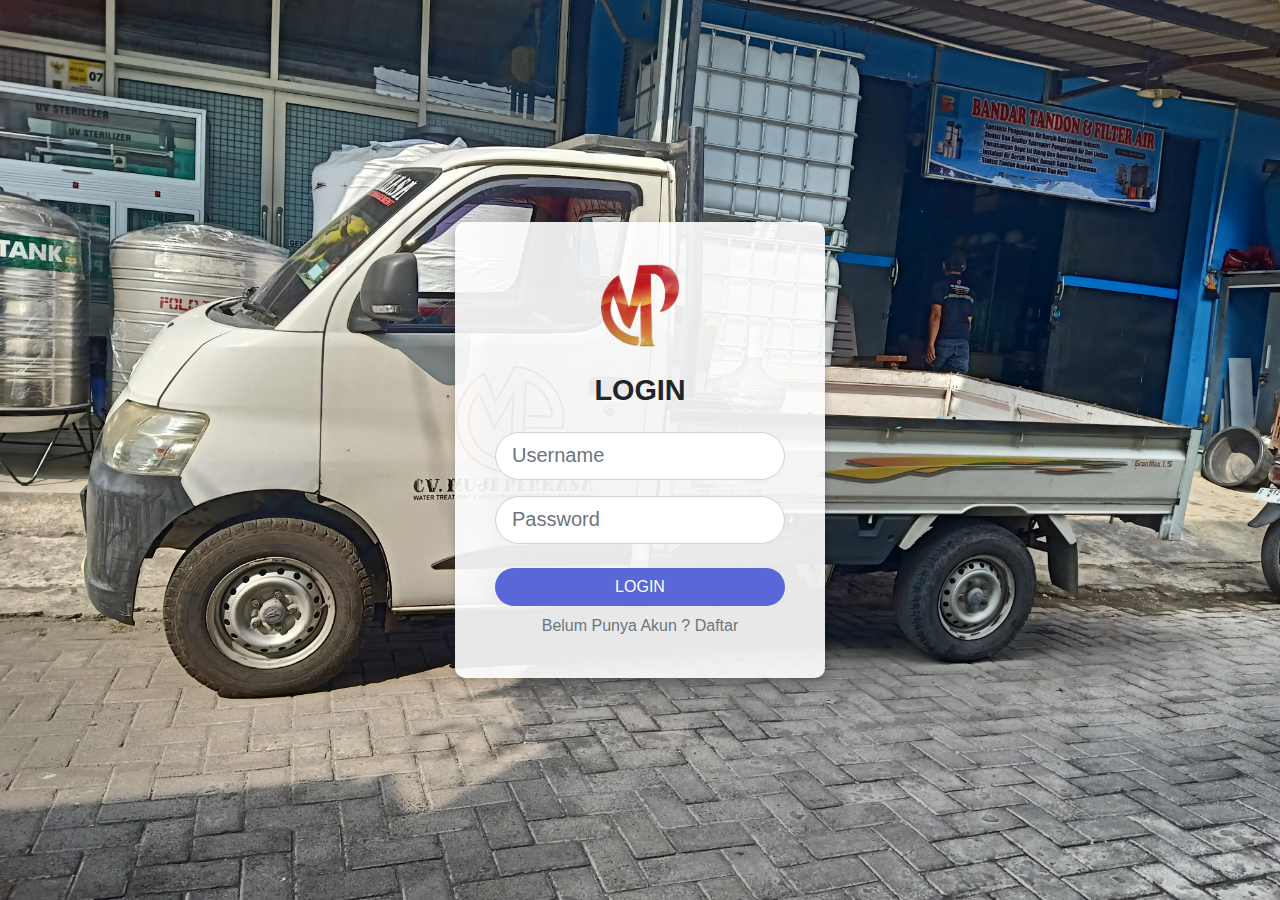
<file: login.html>
<!DOCTYPE html>
<html lang="en">

    <head>
        <meta charset="UTF-8">
        <meta name="viewport" content="width=device-width, initial-scale=1.0">
        <title>Login Page</title>
        <link href="https://maxcdn.bootstrapcdn.com/bootstrap/4.5.2/css/bootstrap.min.css" rel="stylesheet">
        <link rel="stylesheet" href="style.css">
    </head>

    <body>
        <div class="login-container d-flex justify-content-center align-items-center">
            <form class="login-form text-center">
                <!-- Logo perusahaan -->
                <img src="assets/image/logo.png" alt="Logo Perusahaan" class="company-logo mb-4">
                <h1 class="mb-4 font-weight-bold text-uppercase">Login</h1>
                <div class="form-group">
                    <input type="text" name="username" class="form-control rounded-pill form-control-lg"
                        placeholder="Username" aria-label="Username" required>
                </div>
                <div class="form-group">
                    <input type="password" name="password" class="form-control rounded-pill form-control-lg"
                        placeholder="Password" aria-label="Password" required>
                </div>
                <button type="submit"
                    class="btn mt-4 mb-2 btn-custom btn-block text-uppercase rounded-pill">Login</button>
                <a href="register.html" class="text-muted">Belum Punya Akun ? Daftar</a>
            </form>
        </div>
    </body>

</html>
</file>
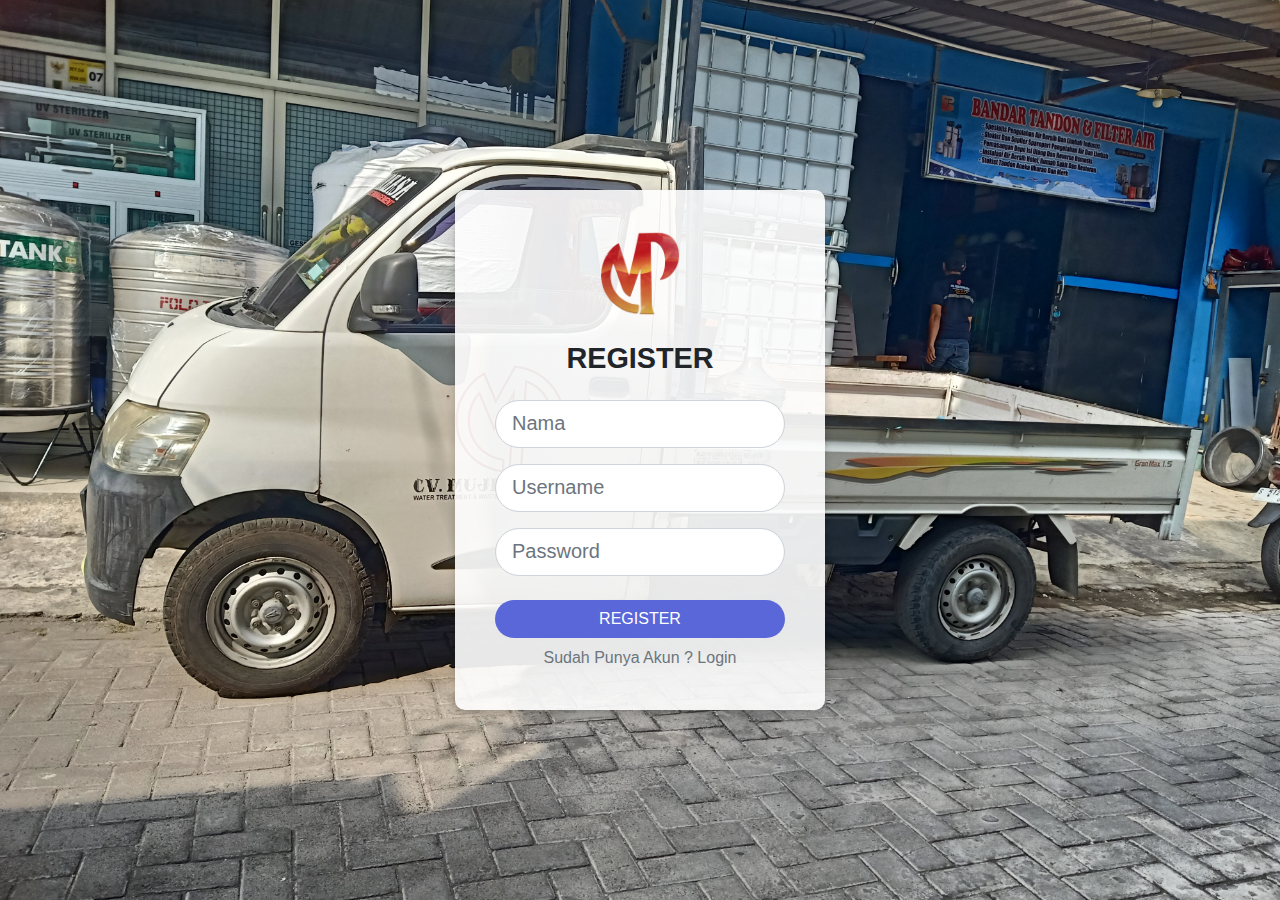
<file: register.html>
<!DOCTYPE html>
<html lang="en">

    <head>
        <meta charset="UTF-8">
        <meta name="viewport" content="width=device-width, initial-scale=1.0">
        <title>Register Page</title>
        <link href="https://maxcdn.bootstrapcdn.com/bootstrap/4.5.2/css/bootstrap.min.css" rel="stylesheet">
        <link rel="stylesheet" href="style.css">
    </head>

    <body>
        <div class="login-container d-flex justify-content-center align-items-center">
            <form class="login-form text-center">
                <!-- Logo perusahaan -->
                <img src="assets/image/logo.png" alt="Logo Perusahaan" class="company-logo mb-4">
                <h1 class="mb-4 font-weight-bold text-uppercase">Register</h1>
                <div class="form-group">
                    <input type="text" name="username" class="form-control rounded-pill form-control-lg"
                        placeholder="Nama" aria-label="Nama" required>
                </div>
                <div class="form-group">
                    <input type="text" name="username" class="form-control rounded-pill form-control-lg"
                        placeholder="Username" aria-label="Username" required>
                </div>
                <div class="form-group">
                    <input type="password" name="password" class="form-control rounded-pill form-control-lg"
                        placeholder="Password" aria-label="Password" required>
                </div>
                <button type="submit"
                    class="btn mt-4 mb-2 btn-custom btn-block text-uppercase rounded-pill">Register</button>
                <a href="login.html" class="text-muted">Sudah Punya Akun ? Login</a>
            </form>
        </div>
    </body>

</html>
</file>
<file: style.css>
/* Reset body and html */
body,
html {
	height: 100%;
	margin: 0;
}

/* Background styling */
body {
	background: url('assets/image/IMG20240808085116.jpg') no-repeat center center fixed;
	background-size: cover;
	display: flex;
	align-items: center;
	justify-content: center;
}

/* Center the login form */
.login-container {
	width: 100%;
	max-width: 400px;
	padding: 15px;
	display: flex;
	align-items: center;
	justify-content: center;
}

/* Form styling */
.login-form {
	background: rgba(255, 255, 255, 0.9);
	padding: 40px;
	width: 100%;
	border-radius: 10px;
	box-shadow: 0px 4px 8px rgba(0, 0, 0, 0.2);
}

.login-form h1 {
	font-size: 1.8rem;
}

/* Logo styling */
.company-logo {
	max-width: 80px;
	/* Adjusts logo size */
	width: 100%;
	height: auto;
}

/* Button styling */
.btn-custom {
	background-color: #5a67d8;
	color: white;
	transition: background-color 0.3s ease;
}

.btn-custom:hover {
	background-color: #434190;
}

/* Responsive adjustments */
@media (max-width: 576px) {
	.login-form {
		padding: 20px;
	}

	.login-form h1 {
		font-size: 1.5rem;
	}

	.form-control-lg {
		font-size: 1rem;
	}

	.btn-custom {
		font-size: 0.9rem;
	}

	.company-logo {
		max-width: 60px;
		/* Adjusts logo size for smaller screens */
	}
}
</file>
